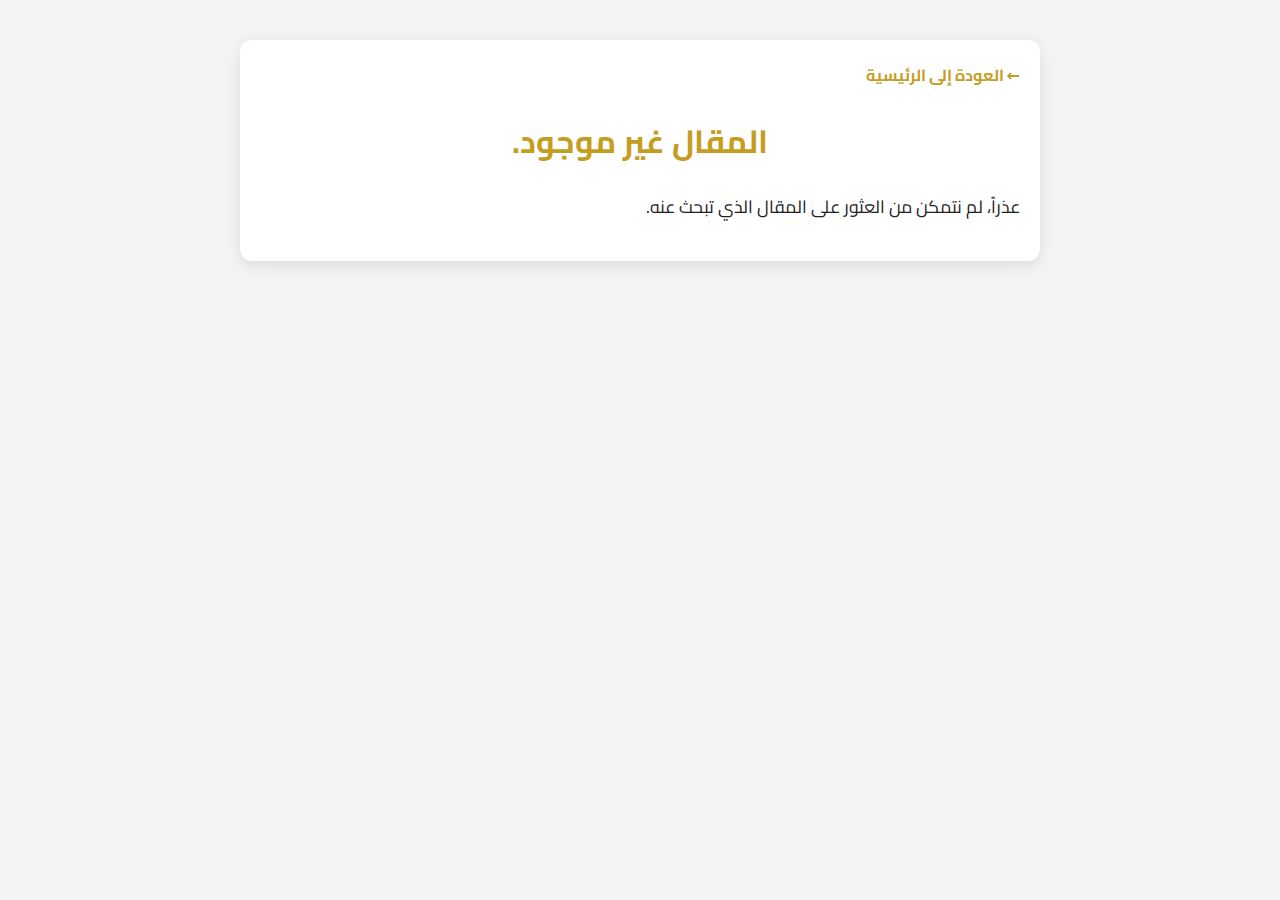
<file: article-detail.html>
<!DOCTYPE html>
<html lang="ar" dir="rtl">
<head>
    <meta charset="UTF-8">
    <meta name="viewport" content="width=device-width, initial-scale=1.0">
    <title>عرض المقال</title>
    <link href="https://fonts.googleapis.com/css2?family=Cairo:wght@300;400;600;700&display=swap" rel="stylesheet">
    <link rel="stylesheet" href="style.css">
    <style>
        .article-container {
            max-width: 800px;
            margin: 40px auto;
            padding: 20px;
            background-color: var(--card);
            border-radius: 12px;
            box-shadow: 0 4px 15px rgba(0, 0, 0, 0.1);
        }
        .article-container h1 {
            color: var(--accent);
            text-align: center;
            margin-bottom: 20px;
        }
        .article-container p {
            line-height: 1.8;
            color: var(--text);
            font-size: 1.1em;
            text-align: justify;
        }
        .back-link {
            display: block;
            margin-bottom: 20px;
            color: var(--accent);
            text-decoration: none;
            font-weight: bold;
        }
        .back-link:hover {
            text-decoration: underline;
        }
    </style>
</head>
<body>
    <div class="article-container">
        <a href="index.html" class="back-link">← العودة إلى الرئيسية</a>
        <h1 id="article-title"></h1>
        <p id="article-content"></p>
    </div>

    <script src="article-detail.js"></script>
</body>
</html>
</file>
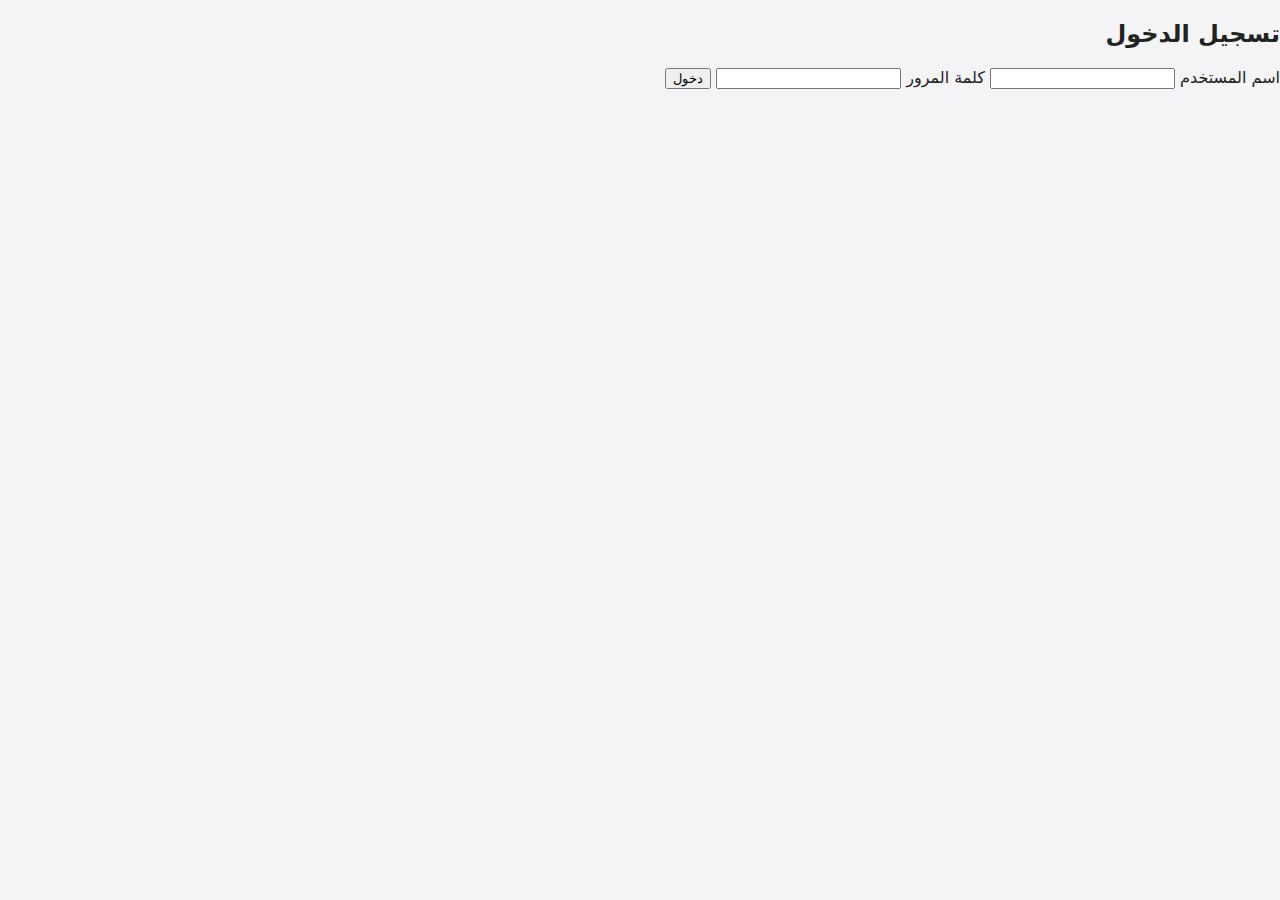
<file: login.html>
<!DOCTYPE html>
<html lang="ar" dir="rtl">
<head>
  <meta charset="UTF-8">
  <meta name="viewport" content="width=device-width, initial-scale=1.0">
  <title>تسجيل الدخول</title>
  <link rel="stylesheet" href="style.css">
</head>
<body class="login-page">
  <div class="login-container">
    <h2>تسجيل الدخول</h2>
    <form id="login-form">
      <label for="username">اسم المستخدم</label>
      <input type="text" id="username" required>
      <label for="password">كلمة المرور</label>
      <input type="password" id="password" required>
      <button type="submit" class="btn-primary">دخول</button>
    </form>
    <p id="login-error" style="color:red; display:none;">بيانات غير صحيحة</p>
  </div>
  <script src="login.js"></script>
</body>
</html>
</file>
<file: style.css>
:root{
  --accent: #c59d1f;
  --dark-accent: #a47f18;
  --bg: #f4f4f6;
  --muted: #6b6b6b;
  --card: #ffffff;
}

*{box-sizing:border-box;scroll-behavior:smooth}
body{
  margin:0;
  font-family:'Cairo',system-ui,Arial;
  background:var(--bg);
  color:#222;
  direction:rtl;
}

.menu-toggle{
  display:none;
  position:fixed;
  top:18px;right:18px;
  z-index:1000;
  font-size:24px;
  background:var(--accent);
  color:#111;
  border:none;
  padding:8px 12px;
  border-radius:6px;
  cursor:pointer;
}

.sidebar{
  width:260px;
  position:fixed;
  right:0;
  top:0;
  bottom:0;
  padding:20px;
  display:flex;
  flex-direction:column;
  justify-content:space-between;
  background:linear-gradient(180deg,#3b3b3b,#222);
  color:#fff;
  gap:10px;
  transition:transform .3s ease;
}
.brand{text-align:center}
.brand .logo{font-size:36px;margin-bottom:6px}
.brand h1{margin:0;font-size:18px;font-weight:700}

.nav-links{list-style:none;padding:0;margin:10px 0 0}
.nav-links li{margin:12px 0}
.nav-links a{
  color:inherit;text-decoration:none;font-weight:600;
  display:inline-flex;gap:10px;align-items:center;
  padding:8px 10px;border-radius:8px;transition:all .3s ease;
}
.nav-links a:hover{background:rgba(255,255,255,0.08);color:var(--accent)}

.sidebar-bottom{text-align:center}
.btn{background:var(--accent);color:#111;padding:10px 12px;border-radius:8px;border:none;cursor:pointer;font-weight:700;transition:all .3s ease}
.btn:hover{background:var(--dark-accent);color:#fff}
.copy{font-size:12px;color:rgba(255,255,255,0.7);margin-top:8px}

main{margin-right:280px;padding:28px;min-height:100vh}

.hero{
  border-radius:12px;
  padding:60px 30px;
  color:#fff;
  background:linear-gradient(135deg, rgba(0,0,0,0.35), rgba(0,0,0,0.15)), url('https://images.unsplash.com/photo-1521249349191-2fb0e6c7b1d2?ixlib=rb-4.0.3&auto=format&fit=crop&w=1400&q=80') center/cover no-repeat;
  text-align:center;
}
.hero h2{margin:0 0 12px;font-size:30px}
.hero p{margin:0 0 18px;font-size:16px;color:rgba(255,255,255,0.9)}
.cta{display:inline-block;padding:10px 18px;background:var(--accent);color:#111;border-radius:8px;text-decoration:none;font-weight:700;transition:all .3s ease}
.cta:hover{background:var(--dark-accent);color:#fff}

.section{margin-top:40px}
.section .container{max-width:1100px;margin:0 auto}
.section-title{margin:0 0 18px;font-size:22px;color:#222;position:relative;display:inline-block}
.section-title::after{content:'';display:block;width:40%;height:3px;background:var(--accent);margin-top:4px;border-radius:2px}

.grid{display:grid;grid-template-columns:repeat(3,1fr);gap:18px}
.service-card{
  background:var(--card);padding:20px;border-radius:10px;
  box-shadow:0 6px 20px rgba(12,12,12,0.06);
  text-align:center;transition:transform .3s ease, box-shadow .3s ease
}
.service-card i{font-size:28px;color:var(--accent);margin-bottom:10px}
.service-card:hover{transform:translateY(-6px);box-shadow:0 10px 24px rgba(12,12,12,0.12)}

.about-grid{display:grid;grid-template-columns:1fr 320px;gap:20px;align-items:center}
.about-text p{margin-top:0}
.about-text ul{margin:12px 0 0;padding-left:18px;color:var(--muted)}
.about-image{height:180px;border-radius:10px;background:url('https://images.unsplash.com/photo-1533662648-9f2f6c2b0b5b?ixlib=rb-4.0.3&auto=format&fit=crop&w=800&q=60') center/cover;box-shadow:0 6px 20px rgba(12,12,12,0.06)}

.contact-grid{display:grid;grid-template-columns:1fr 320px;gap:20px;align-items:start}
.contact-form{background:var(--card);padding:18px;border-radius:10px;box-shadow:0 6px 18px rgba(12,12,12,0.06)}
.contact-form label{display:block;margin:8px 0 4px;font-weight:600}
.contact-form input,.contact-form textarea{width:100%;padding:10px;border-radius:8px;border:1px solid #e0e0e0;font-family:'Cairo'}
.contact-info{background:var(--card);padding:18px;border-radius:10px;box-shadow:0 6px 18px rgba(12,12,12,0.06)}
.contact-info h4{margin-top:0}
.contact-info p{margin:8px 0;color:var(--muted)}
.socials a{display:inline-block;margin-left:8px;text-decoration:none;color:var(--muted);transition:color .3s ease}
.socials a:hover{color:var(--accent)}

.footer{margin-top:32px;padding:16px 0;text-align:center;color:var(--muted);font-size:14px}

/* responsiveness */
@media (max-width:900px){
  .grid{grid-template-columns:repeat(2,1fr)}
}
@media (max-width:768px){
  main{margin-right:0;padding:18px}
  .sidebar{transform:translateX(100%);width:220px}
  .menu-toggle{display:block}
  .sidebar.active{transform:translateX(0)}
}

/* Dark theme */
body.dark{
  --bg:#0f0f10;--card:#141416;--muted:#bdbdbd;--accent:#e7c76f;
  background:var(--bg);color:#ddd;
}
body.dark .nav-links a{color:inherit}
body.dark .hero p{color:rgba(255,255,255,0.9)}

/* Animations */
.fade-in{opacity:0;transform:translateY(20px);animation:fadeUp .8s ease forwards}
.slide-up{opacity:0;transform:translateY(20px);animation:fadeUp .9s ease forwards}
@keyframes fadeUp{to{opacity:1;transform:translateY(0)}}
</file>
